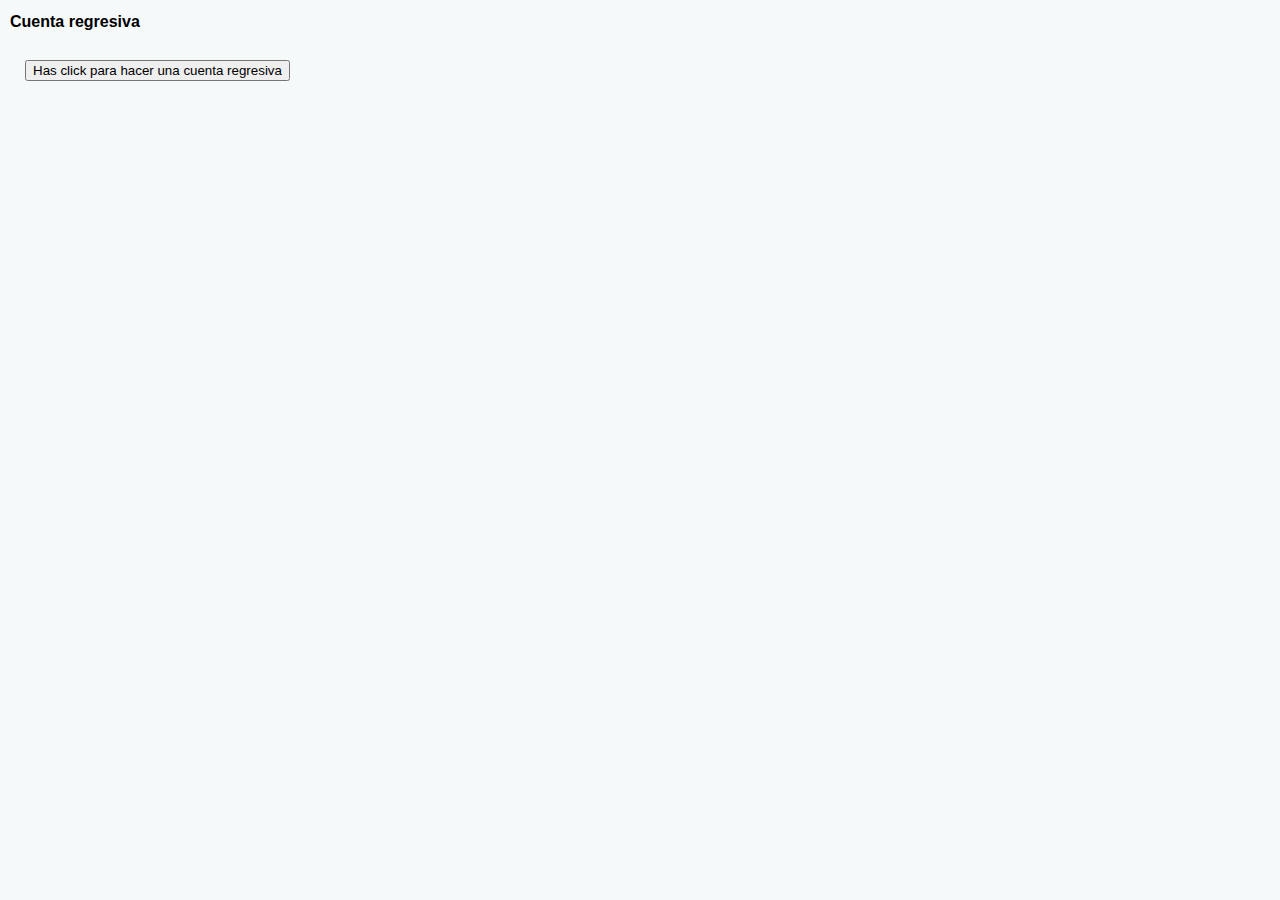
<file: practice_2/index.html>
<!DOCTYPE html>
<html lang="en">
<head>
  <meta charset="UTF-8">
  <meta http-equiv="X-UA-Compatible" content="IE=edge">
  <meta name="viewport" content="width=device-width, initial-scale=1.0">
  <title>Document</title>
  <link rel="stylesheet" href="files/style.css">
</head>
<body>
  <h2>Cuenta regresiva</h2>
  <button id="boton">Has click para hacer una cuenta regresiva</button>
  <div id="cuenta"></div>
</body>
<script src="files/script.js"></script>
</html>
</file>
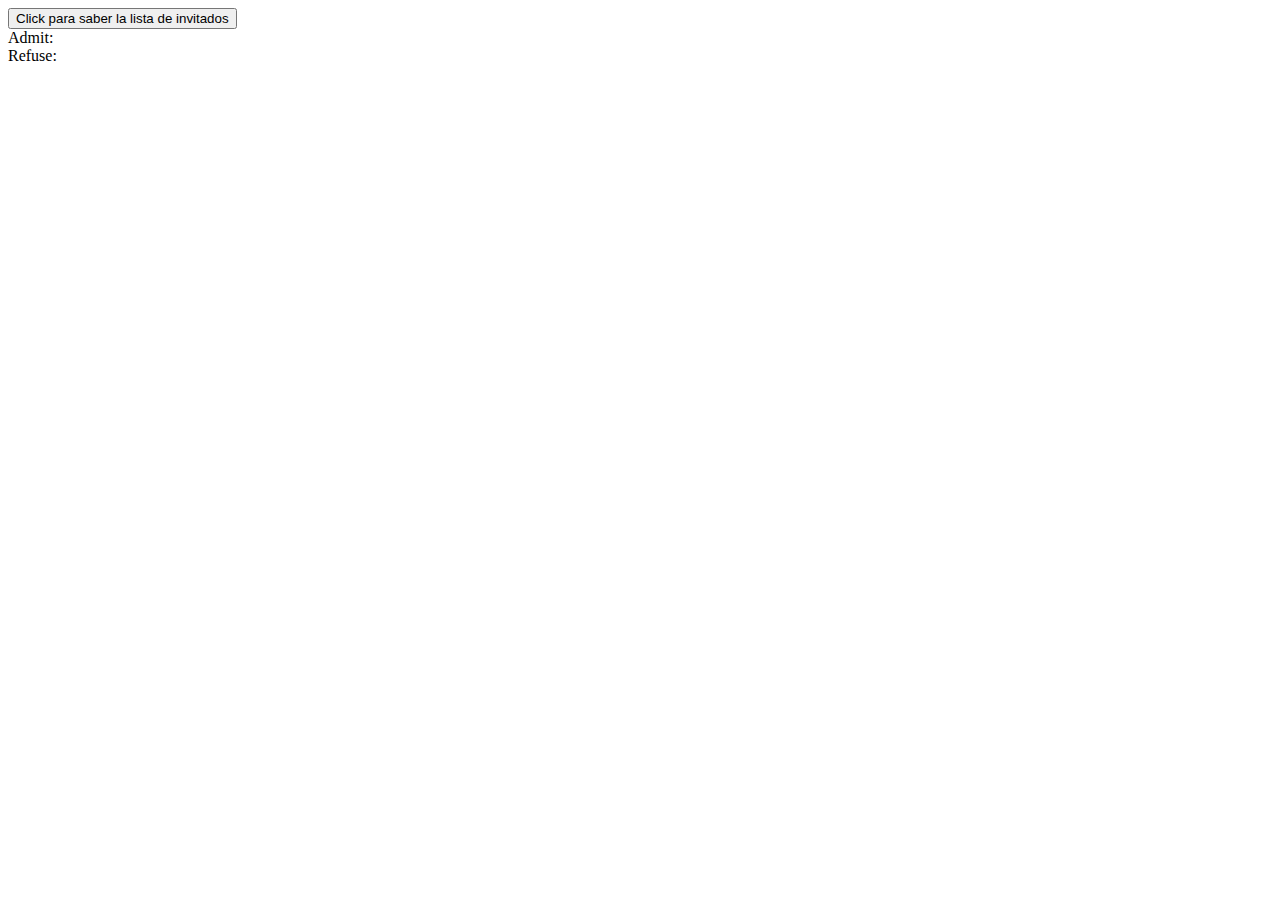
<file: practice_3/index.html>
<!DOCTYPE html>
<html lang="en">
<head>
    <meta charset="UTF-8">
    <meta http-equiv="X-UA-Compatible" content="IE=edge">
    <meta name="viewport" content="width=device-width, initial-scale=1.0">
    <title>Document</title>
</head>
<body>
    <button id="button">Click para saber la lista de invitados</button>
    <div id="admitido">Admit:</div>
    <div id="denegado">Refuse:</div>
</body>
<script src="files/script.js"></script>
</html>
</file>
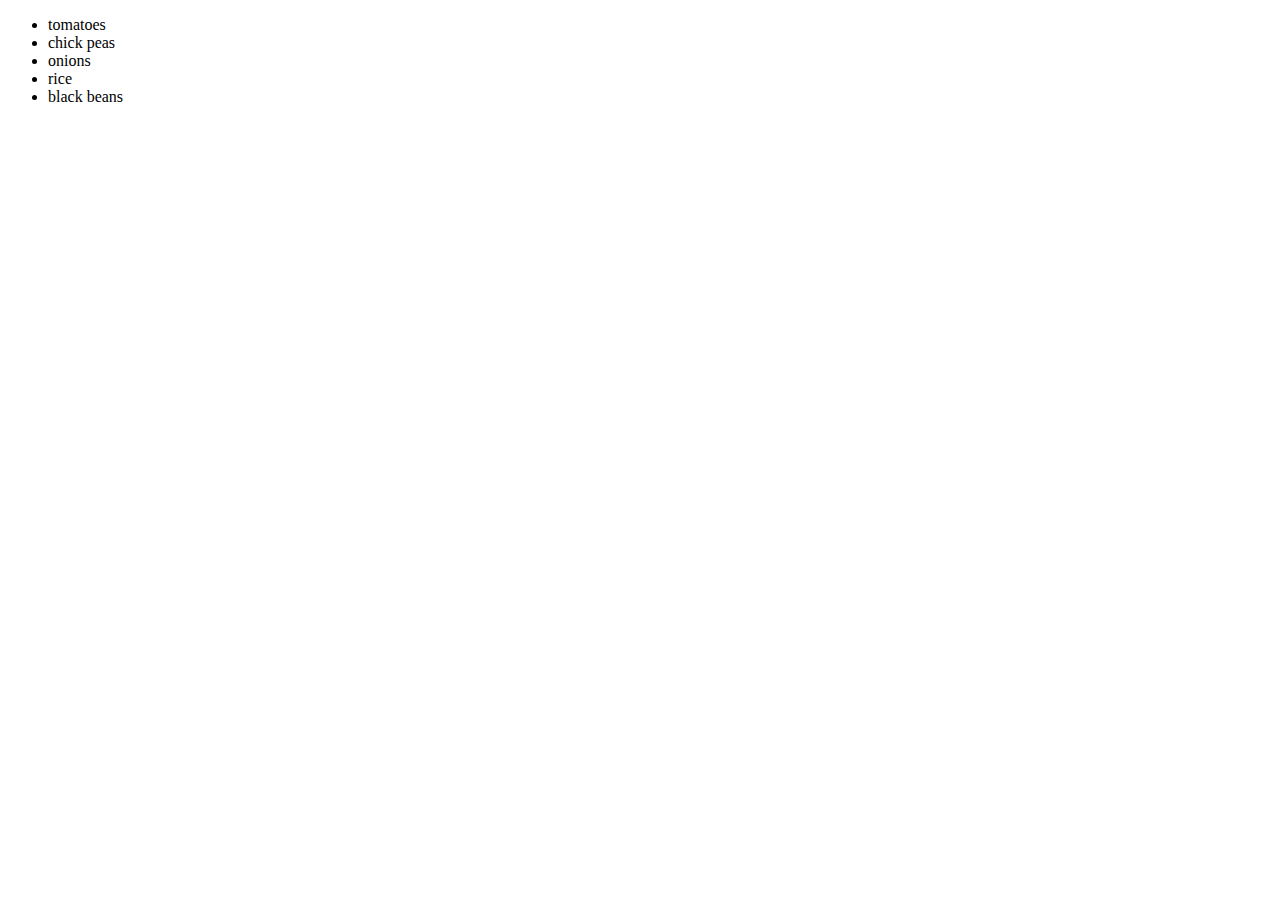
<file: practice_4/index.html>
<!DOCTYPE html>
<html lang="en">
  <head>
    <meta charset="utf-8"/>
    <title>Loops: Task 1</title>
    <link rel="stylesheet" href="files/style.css" />
  </head>

  <body>

    <section class="preview">



    </section>

  </body>
  <script src="files/script.js"></script>

</html>
</file>
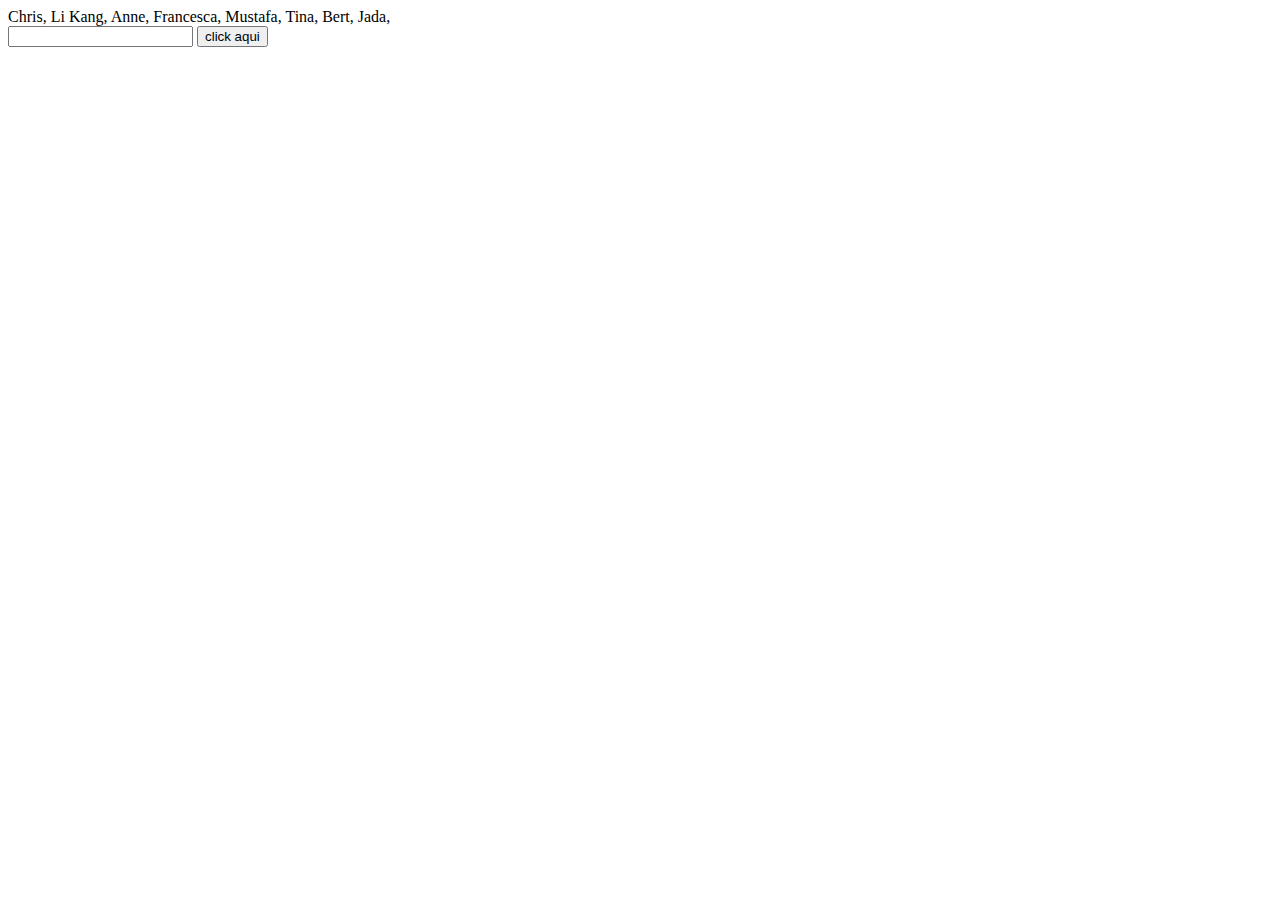
<file: practice_5/index.html>
<!DOCTYPE html>
<html lang="en">
  <head>
    <meta charset="utf-8"/>
    <title>Loops: Task 2</title>
    <link rel="stylesheet" href="files/style.css" />
  </head>

  <body>
    
    <div id="nombres"></div>
    <input type="text" id="buscar">
    <button id="button">click aqui</button>
    <div id="info"></div>
    <section class="preview">



    </section>

  </body>
  <script src="files/script.js"></script>

</html>
</file>
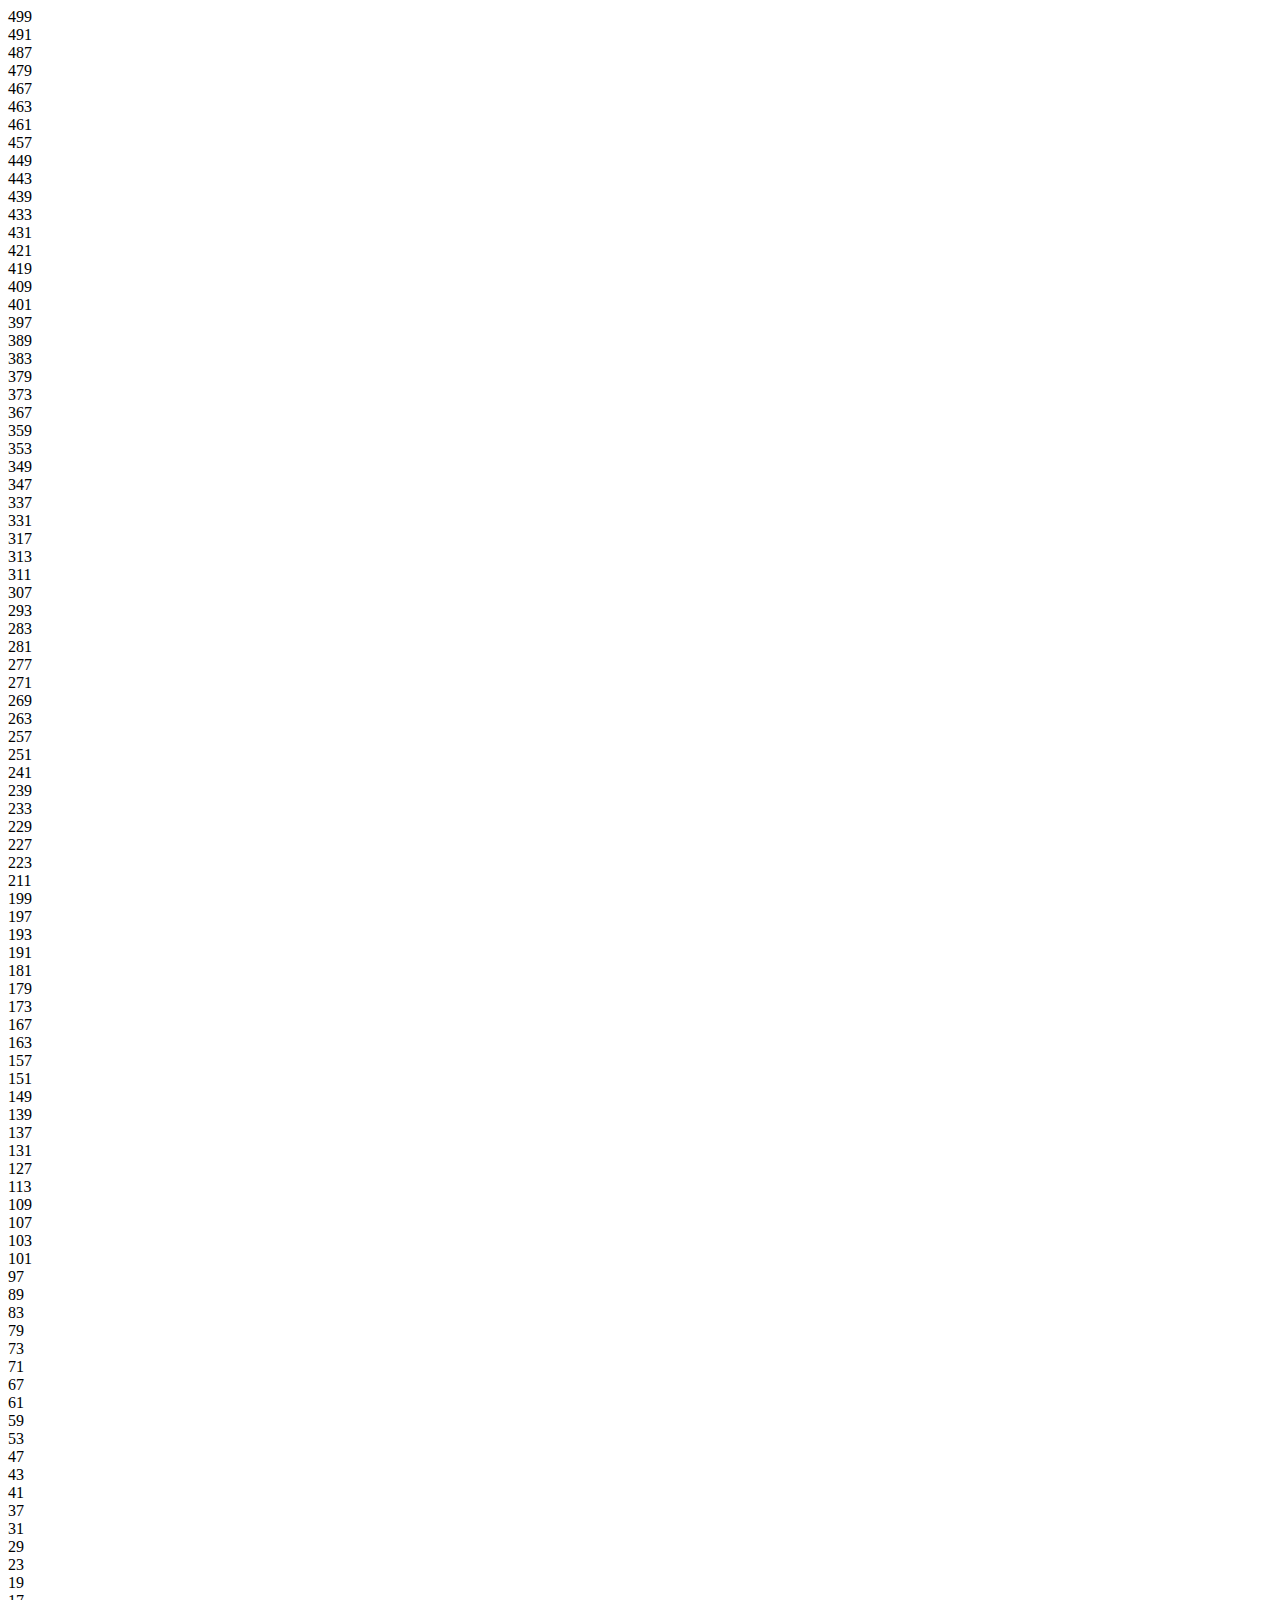
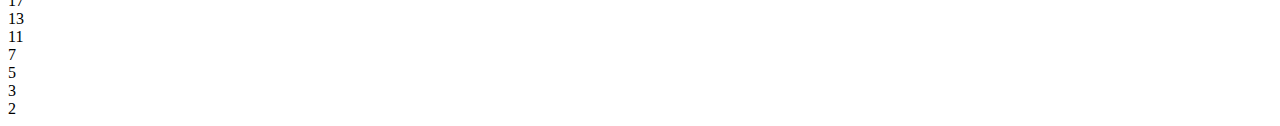
<file: practice_6/index.html>
<!DOCTYPE html>
<html lang="en">
  <head>
    <meta charset="utf-8"/>
    <title>Loops: Task 3</title>
    <link rel="stylesheet" href="files/style.css" />
  </head>

  <body>

    <div id="numbers">


    </div>

  </body>

  <script src="files/script.js"></script>

</html>
</file>
<file: practice_2/files/style.css>
html {
    font-family: sans-serif;
}
  
h2 {
    font-size: 16px;
}

body {
    margin: 10px;
    background: #f5f9fa;
}
button {
    margin: 15px;
    cursor: pointer;
}
</file>
<file: practice_4/files/style.css>
p {
    color: purple;
    margin: 0.5em 0;
}

  * {
    box-sizing: border-box;
}
</file>
<file: practice_5/files/style.css>
p {
    color: purple;
    margin: 0.5em 0;
  }

  * {
    box-sizing: border-box;
  }
</file>
<file: practice_6/files/style.css>
p {
    color: purple;
    margin: 0.5em 0;
}

  * {
    box-sizing: border-box;
}
</file>
